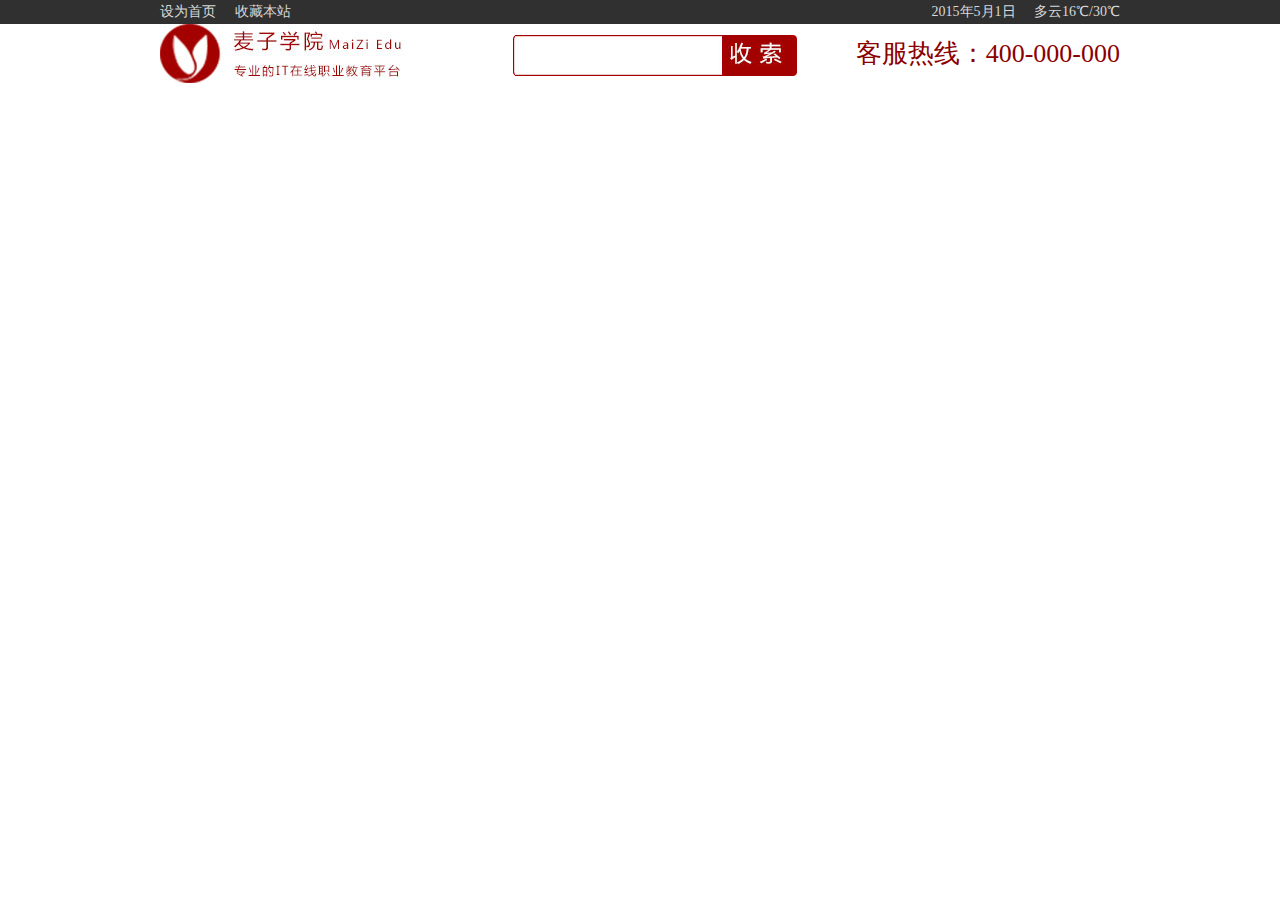
<file: HTML/index.html>
<!DOCTYPE html>
<html >
<head>
    <meta charset="UTF-8">
    <title>welcome</title>
    <link href="../CSS/style.css" rel="stylesheet" type="text/css">
</head>
<body>
    <div class="header">
        <div class="top">
            <div class="wp">
                 <div class="z">
                     <span><a href="">设为首页</a></span>
                     <span><a href="">收藏本站</a></span>
                 </div>
                 <div class="y">
                     <span >2015年5月1日</span>
                     <span class="mar0"> 多云16℃/30℃</span>
                 </div>
            </div>
        </div>
        <div class="wp">
            <div class="logs">
                <div class="log z">
                    <h1><a href="index.html"><img src="../images/logo.jpg" alt=""></a></h1>
                </div>
                <div class="dianhua y ">
                    <span>客服热线：400-000-000</span>
                </div>
                <div class="sousuo y">
                    <form action="index.html" method="get">
                        <table>
                            <tr>
                                <td class="s_z z"></td>
                                <td class="s_c z">
                                    <input type="text" name="text" id="s_c_txt">
                                </td>
                                <td class="s_y y">
                                    <button type="submit" name="submit"></button>
                                </td>
                            </tr>
                        </table>
                    </form>
                </div>

            </div>
        </div>

        <div class="nav"></div>
    </div>
    <div class="center">
        <div class="ad"></div>
        <div class="jianjie"></div>
        <div class="xinwen"></div>
        <div class="chanpin"></div>
    </div>
    <div class="footer">
        <div class="footer_top"></div>
        <div class="footer_bottom"></div>
    </div>
</body>
</html>
</file>
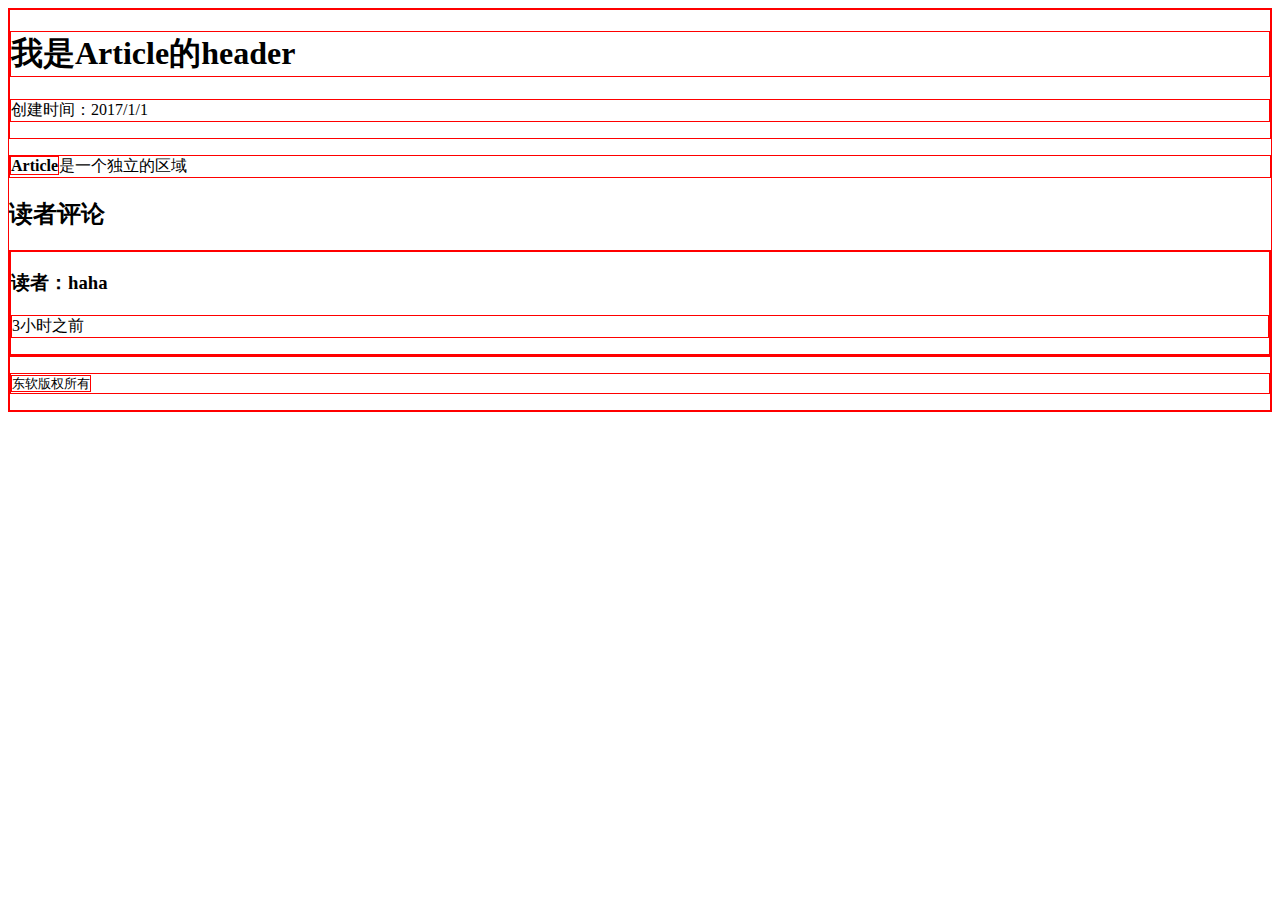
<file: HTML/newH5Div.html>
<!DOCTYPE html>
<html lang="zh">
<head>
    <meta charset="UTF-8">
    <title>Title</title>
    <style>
        article ,header,h1,p,b,footer,small{
            border:1px solid red;
        }
    </style>
</head>
<body>
  <article>
      <header>
          <h1>我是Article的header</h1>
          <p>创建时间：<time pubdate="pubdate">2017/1/1</time></p>
      </header>
      <p>
          <b>Article</b>是一个独立的区域
      </p>
      <section>
          <h2>读者评论</h2>
          <article>
              <header>
                  <h3>读者：haha</h3>
                  <p>
                      <time pubdate datetime="2018/1/1T21:00">3小时之前</time>
                  </p>
              </header>
          </article>

      </section>
      <footer>
          <p><small>东软版权所有</small></p>
      </footer>
  </article>
</body>
</html>
</file>
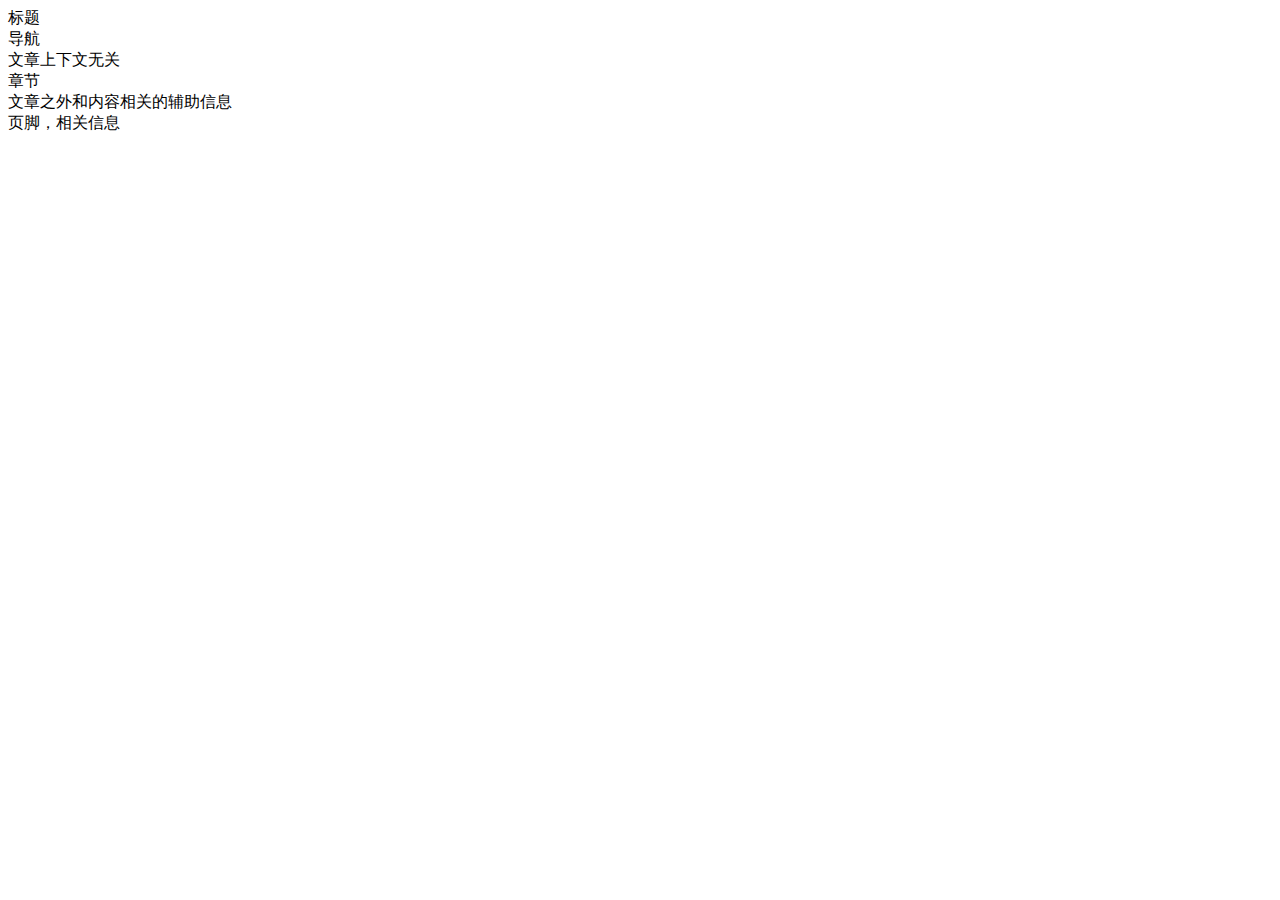
<file: HTML/Test5_1.html>
<!DOCTYPE html>
<html lang="zh">
<head>
    <meta charset="UTF-8">
    <title>结构</title>
</head>
<body>
<header>标题</header>
<nav>导航</nav>
<article>文章上下文无关</article>
<section>章节</section>
<aside>文章之外和内容相关的辅助信息</aside>
<footer>页脚，相关信息</footer>
</body>
</html>
</file>
<file: CSS/style.css>
/*通用样式*/
*{
    margin: 0px;
    padding: 0px;
    border: none;
}
body{
    font-family: '微软雅黑';
    font-size: 14px;
    line-height: 24px;
}
.wp{
    width: 960px;
    margin: 0 auto ;
}
.z{
    float: left;
}
.y{
    float: right;
}
.cl:after{
    content: "";
    display: block;
    visibility: hidden;
    clear: both;
}
.top{
    width:100%;
    height: 24px;
    background-color: #303030;
    color:#D8D8D8;
}
.top span{
    margin-right: 15px;
}

.top span.mar0{
    margin:0px;
}
.top a:link{
    color: #D8D8D8;
    text-decoration: none;
}
.top a:visited{
    color: #D8D8D8;
    text-decoration: none;
}
.top a:hover{
    color: #f60;
    text-decoration: none;
}
.top a:active{
    color: #D8D8D8;
    text-decoration: none;
}
/*.mar0{*/
    /*margin: 0px;*/
/*}*/
/*LOGS*/
.logs{
    height: 59px;
}
/*搜索*/
.sousuo{
    width: 330px;
    height: 41px;
    margin-top:9px;
}
.sousuo td{
    height: 41px;
}
.s_z{
    width: 6px;
    background: url("../images/s_z.jpg") ;
    background-repeat: no-repeat;
}
.s_c{
    width: 200px;
    background: url("../images/s_c.jpg") ;
    background-repeat: repeat-x;
}
.s_y{
    width: 78px;
    background: url("../images/s_r.jpg") ;
    background-repeat: no-repeat;
}
.s_c input{
    height:35px;
    line-height: 35px;
    border: none;
    margin-top: 2px;
    width: 200px;
}
.s_y button{
    width: 78px;
    height:41px;
    background: none;
    border: 0px;
    cursor:pointer;
}
.dianhua span{
    font-size:26px ;
    color: darkred;
    height: 59px;
    line-height: 59px;
    margin-left: 15px;
}
</file>
